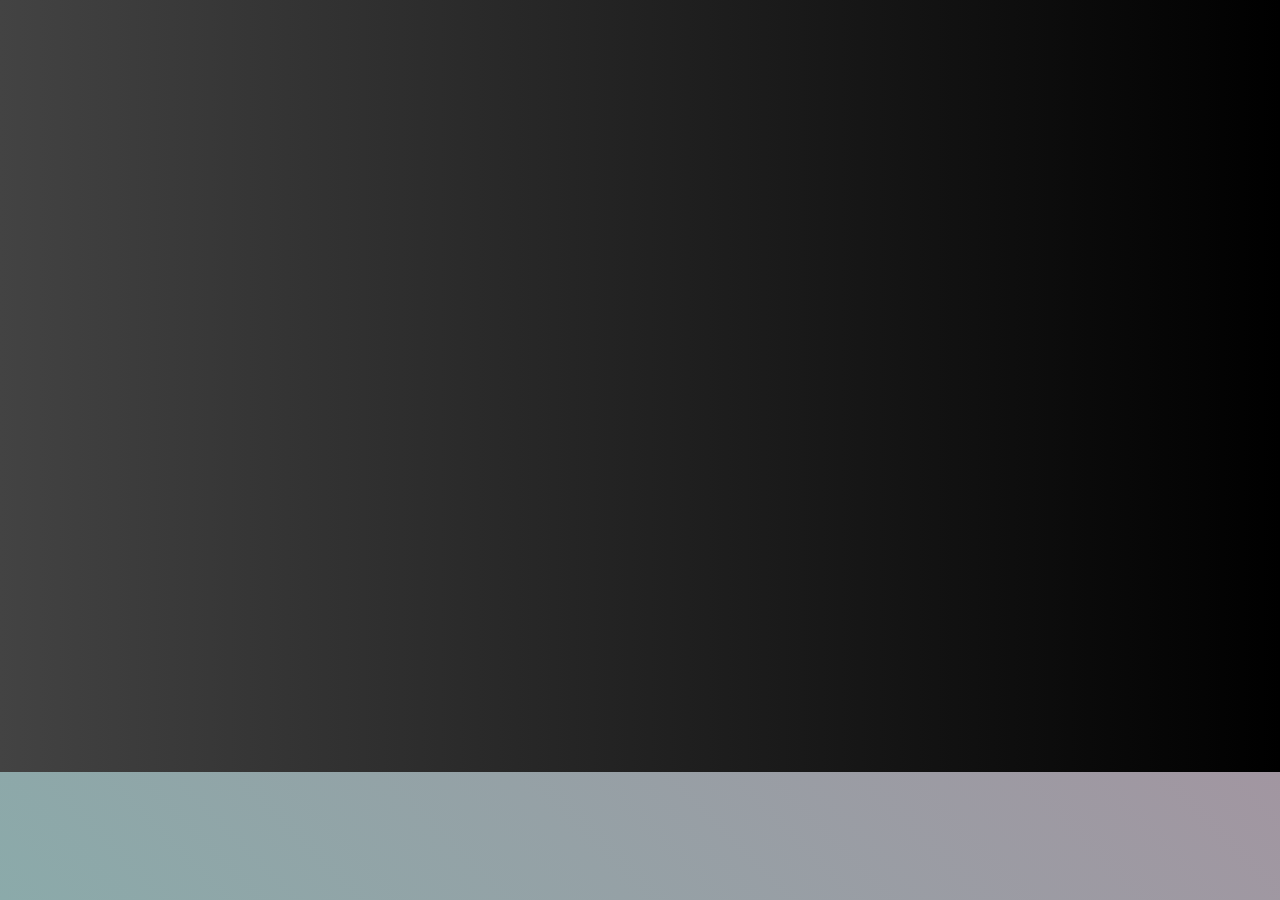
<file: Pre-entrega 2/streetwear.html>
<!DOCTYPE html>
<html lang="en">
<head>
    <meta charset="UTF-8">
    <meta http-equiv="X-UA-Compatible" content="IE=edge">
    <meta name="viewport" content="width=device-width, initial-scale=1.0">
    <link rel="stylesheet" href="./css/style.css">
    <title>STREETWEAR</title>
</head>
<body>
        <div class="youtube">
        <div class="video">
            <iframe width="1360" height="768" src="https://www.youtube.com/embed/knQ4K0Gqm88?controls=0" title="YouTube video player" frameborder="0" allow="accelerometer; autoplay; clipboard-write; encrypted-media; gyroscope; web-share" allowfullscreen></iframe>
        </div>
    </div>
</body>
</html>
</file>
<file: Pre-entrega 2/css/style.css>
@import url('https://fonts.googleapis.com/css2?family=Lexend:wght@300;400&display=swap');

*{
    padding: 0;
    margin: 0;
    text-decoration: none;
    list-style: none;
    box-sizing: border-box;
}

.video{
    background-image: linear-gradient(to right, #434343 0%, black 100%);
    position:center;
    top: 50%;
    left: 0;
    z-index: 3;
    width: 100%;
    height: 100%;
}

body{
    background-image: linear-gradient(45deg, #8baaaa 0%, #ae8b9c 100%);
    text-align: center;
    overflow: hidden;
    height: 100vh;
}
/*Inicio de Header y Logo*/
header{
    height: 100vh;
    width: 100vh;
}
/*Navbar de Inicio de sesion, Contacto, Ayuda*/
.navbar{
    position: initial;
    padding: 50px;
    display: flex;
    justify-content: space-between;
    width: 100%;
    box-sizing: border-box;
    align-items: center;
}
.navbar a{
    color: white;
    font-weight: bold;
    font-size: 1.5em;
    font-family:Arial, Helvetica, sans-serif;
}

.navbar .logo{
    margin-left: -3%;
    margin-top: -5%;
}

.navbar .nav-links ul{
    display: flex;
}.navbar .nav-links ul li{
    margin: 0 25px;
}
.navbar .nav-links ul li.active a{
    color: rgb(248, 80, 80);
    font-weight: 600;
}

.navbar .menu-hamburguesa{
    display: none;
    position: absolute;
    top: 50px;
    right: 50px;
    width: 35px;
}
/*Fin Navbar de Inicio de sesion, Contacto, Ayuda*/
/*Fin de Header y Logo*/


/*Diseño de Botones mas simples*/
input#boton1{
    position: absolute;
    opacity: 0;
    cursor: pointer;
}
input#boton2{
    position: absolute;
    opacity: 0;
    cursor: pointer;
}
input#boton3{
    position: absolute;
    opacity: 0;
    cursor: pointer;
}
/*Fin de Diseño de Botones mas simples*/

/*Inicio de Botones*/
label.botones{
    display: inline-block;
    width: 12px;
    height: 12px;
    border: 2px solid rgb(255, 255, 255);
    border-radius: 999px;
    background-color: transparent;
    margin: 68vh 6px 0 6px;
    z-index: 2;
    cursor: pointer;
    transition-duration: .4s;
}
/*Fin de Botones*/

/*Inicio de Configuraciones de Imagenes*/
.prenda{
    position: absolute;
    background-position: center;
    background-size: cover;
    width: 100%;
    height: 102vh;
    top: 0;
    left: 0;
    z-index: -1;
    transform: translateX(-100%);
    transition-duration: .3s;
    opacity: 1;
}
/*Fin de Configuraciones de Imagenes*/

/*Inicio de Insercion de Imagenes*/
 .hoodie{
    background-image: url(https://i.postimg.cc/xdP0JDSs/hoodie.jpg);
 }
 .remera{
    background-image: url(https://i.postimg.cc/PrZNX7N7/remera.jpg);
 }

 .bikini{
    background-image: url(https://i.postimg.cc/yxJq12Pr/bikini.jpg);
 }
/*Fin de Insercion de Imagenes*/

/*Inicio de Configuracion de Botones*/
input:checked+label {
    background-color: rgb(255, 255, 255);
}

input:focus+label.botones{
    box-shadow: 0 0 0 5px rgba(71, 70, 70, 0.356),  0 0 18px rgb(255, 255, 255)
}
 
input:checked~.prenda{
    transform: translateX(100%);
}

input:checked+label+.prenda{
    transform: translateX(0);
    opacity: 1;
}
/*Fin de Configuracion de Botones*/


/*************************************/
/*************************************/
/*Pagina de Inicio de Sesion*/
/*Caja del formulario*/
.formulario{
    position: absolute;
    top: 50%;
    left: 50%;
    transform: translate(-50%, -50%);
    width: 500px;
    border-radius: 15px;
    background-color: white;
}
/*Titulo:INGRESAR del formulario*/
.formulario h1{
    font-family:'Trebuchet MS', 'Lucida Sans Unicode', 'Lucida Grande', 'Lucida Sans', Arial, sans-serif;
    text-align: center;
    padding: 20px;
    border-bottom: 2px solid silver;
}
.formulario form{
    padding: 0 20px;
    box-sizing: border-box;
}
/*Campos para rellenar del formulario*/
form .username{
    position: relative;
    border-bottom: 1px solid #adadad;
}
.username input{
    width: 100%;
    padding: 25px;
    height: 50px;
    font-size: 20px;
    border: none;
    background: none;
    outline: none;
}
.username label{
    position: absolute;
    top: 50%;
    left: 10px;
    color: #adadad;
    transform: translateY(-50%);
    font-size: 16px;
    pointer-events: none;
}
.username span::before{
    position: center;
    top: 40px;
    left: 0;
    width: 100%;
    height: 2px;
    background: #000000;
    transition: .5s;
}
/*Transicion para cuando hacemos click en el campo a llenar desaparezca lo pedido del campo*/
.username input:focus ~ label,
.username input:focus ~ label:hover{
    top: 15px;
    color: #00000000;
}

.username input:focus ~ span::before,
.username input:focus ~ span::before{
    width: 50%;
}
/*Boton de Iniciar Sesion*/
input#campo3[type="submit"]{
    margin-top: 2%;
    margin-bottom: 2%;
    width: 50%;
    height: 50px;
    border: 2px solid;
    background: #323232;
    border-radius: 25px;
    font-size: 18px;
    color: white;
    cursor: pointer;
    outline: none;
}
/*************************************/
/*************************************/
/*Fin de Pagina de Inicio de Sesion*/
/*************************************/
/*************************************/


/*Inicio de Pagina de Contacto*/
/*************************************/
/*Inicio de Caja de contacto*/
.container-form{
    width: 100%;
    max-width: 1100px;
    margin: auto;
    display: grid;
    grid-template-columns: repeat(2,1fr);
    grid-gap: 50px;
    margin-top: 50px;
    background-image: linear-gradient(to top, #cfd9df 0%, #e2ebf0 100%);
    border-radius: 15px;
}
.container-form h2{
    margin-top: 50px;
    margin-bottom: 10px;
    font-size: 35px
}
.container-form p{
    font-size: 20px;
    line-height: 1.6;
    margin-bottom: 30px;
}
.container-form a{
    font-size: 17px;
    display: inline-block;
    text-decoration: none;
    width: 100%;
    margin-bottom: 15px;
    color: rgb(104, 104, 104);
    font-weight: 700;
}
.container-form a i{
    color: rgb(49, 49, 49);
    margin-right: 10px;
}
.container-form form .campo, textarea{
    margin-top: 10px;
    margin-left: -15px;
    width: 100%;
    padding: 15px 10px;
    font-size: 16px;
    border: 1px solid #dbdbdb;
    margin-bottom: 20px;
    border-radius: 3px;
    outline: 0px;
}
.container-form form textarea{
    max-width: 530px;
    min-width: 530px;
    min-height: 140px;
    max-height: 150px;
}
.container-form .btn-enviar{
    margin-bottom: 10px;
    padding: 15px;
    font-size: 16px;
    border: none;
    outline: 0px;
    background: #323232;
    color: white;
    border-radius: 3px;
    cursor: pointer;
    transition: all 300ms ease;
}
.container-form .btn-enviar:hover{
    background: #747474;
}
/*Fin de la pestaña Contacto*/
/*************************************/


/*Inicio de Pagina de Promociones*/
.container-promos{
    height: 525px;
    max-width: 1120px;
    margin: auto;
    margin-top: 50px;
    background-image: linear-gradient(to top, #cfd9df 0%, #e2ebf0 100%);
    border-radius: 15px;
    display: grid;
    grid-template-columns: 1fr 1fr 1fr 1fr 1fr;
    grid-template-rows: 1fr 1fr 1fr;
    grid-template-areas:
      "promo-1 promo-2 promo-3"
      "promo-4 promo-5 promo-6";
}
 .promo-1{ 
    grid-area: promo-1; 
    margin-top: 25px;
    margin-left: 25px;
}
  
 .promo-2 { 
    grid-area: promo-2; 
    margin-top: 25px;
    margin-left: 25px;
}
  
 .promo-3 { 
    grid-area: promo-3; 
    margin-top: 25px;
    margin-left: 25px;
    margin-right: 250px;
}
  
 .promo-4 { 
    grid-area: promo-4; 
    margin-top: 25px;
    margin-left: 25px;
}
  
 .promo-5 { 
    grid-area: promo-5; 
    margin-top: 25px;
    margin-left: 25px;
}
  
 .promo-6 { 
    grid-area: promo-6; 
    margin-top: 25px;
    margin-left: 25px;
    margin-right: 250px;
}



/*************************************/
/*MEDIA QUERY CONTACTOS = Dispositivos Pequeños 1000px*/
@media (max-width: 1000px){
    body{
        overflow:scroll;
    }

    /*Caja de Formulario*/
    .container-form{
        top: 50%;
        left: 50%;
        transform: translate(0%, -30%);
        width: 650px;
        height: 370px;
        border-radius: 15px;
        background-color: white;
    }
    .container-form form .campo, textarea{
        margin-top: 10px;
        margin-left: -15px;
        width: 100%;
        padding: 15px 10px;
        font-size: 16px;
        border: 1px solid #dbdbdb;
        margin-bottom: 20px;
        border-radius: 3px;
        display: grid;
        grid-template-columns: repeat(2,1fr);
    }
    .container-form form textarea{
        max-width: 530px;
        min-width: 300px;
        min-height: 140px;
        max-height: 150px;
    }
    .container-form h2{
        margin-top: 20px;
        margin-left: 20px;
        font-size: 35px
    }
    .container-form p{
        margin-top: 20px;
        margin-left: 20px;
        font-size: 15px;
        line-height: 1.6;
    }
    .container-form a{
        margin-left: 10px;
        font-size: 17px;
        display: inline-block;
        text-decoration: none;
        width: 100%;
        margin-bottom: 15px;
        color: rgb(104, 104, 104);
        font-weight: 500;
    }
    .container-form a i{
        color: rgb(49, 49, 49);
        margin-right: 10px;
    }
    .container-form .btn-enviar{
        margin-right: 45px;
        margin-bottom: 800px;
        padding: 10px;
        font-size: 16px;
        border: none;
        outline: 0px;
        background: #323232;
        color: white;
        border-radius: 3px;
        cursor: pointer;
        transition: all 300ms ease;
    }
    /*Caja de Promociones*/
    .container-promos {
        height: 1500px;
        width: 500px;
        display: grid; 
        grid-template-columns: 1fr; 
        grid-template-rows: 1fr 1fr 1fr  1fr  1fr  1fr; 
        grid-template-areas: 
          "promo-1" 
          "promo-2"
          "promo-3" 
          "promo-4"
          "promo-5" 
          "promo-6"; 
    }
     .promo-1{ 
        width: .5%;
        height: 220px;
        margin-left: 75px;
    }
     .promo-2{ 
        width: .5%;
        height: 220px;
        margin-left: 75px;
     }
     .promo-3{ 
        width: .5%;
        height: 220px;
        margin-left: 75px;
     }
     .promo-4{ 
        width: .5%;
        height: 220px;
        margin-left: 75px;
     }
     .promo-5{ 
        width: .5%;
        height: 220px;
        margin-left: 75px;
     }
     .promo-6{ 
        width: .5%;
        height: 220px;
        margin-left: 75px;
    }
}


/*************************************/
/*MEDIA QUERY = Dispositivos Pequeños 750px*/
@media (max-width: 750px) {
    .navbar{
        padding: 0;
    }
    .navbar .logo{
        position: absolute;
        top: 50px;
        left: 50px;
    }
    .navbar .menu-hamburguesa{
        display: block;
        Z-index: 10px;
    }
    .nav-links{
        top: 0;
        left: 0;
        position: absolute;
        background-color: rgba(255, 255, 255, 0.299);
        backdrop-filter: blur(8px);
        width: 100%;
        height: 100vh;
        display: flex;
        justify-content: center;
        align-items: center;
        margin-left: -100%;
        transition: all 0.5s ease;
    }
    .mobile-menu{
        margin-left: 0;
    }
    .nav-links ul{
        display: flex;
        flex-direction: column;
        align-items: center;
    }
    .navbar .nav-links ul li{
        margin: 25px 0;
        font-size: 1.2em;
    }
    .navbar .logo{
        position: relative;
        margin-left: -5%;
    }
    
    label.botones{
        display: inline-block;
        width: 12px;
        height: 12px;
        border: 2px solid rgb(255, 255, 255);
        border-radius: 999px;
        background-color: transparent;
        margin: 90vh 6px 0 6px;
        z-index: 2;
        cursor: pointer;
        transition-duration: .4s;
    }
    .formulario{
        position: center;
        top: 50%;
        left: 50%;
        transform: translate(-50%, -50%);
        width: 350px;
        border-radius: 15px;
        background-color: white;
    }
    .container-form{
        position: center;
        top: 50%;
        left: 50%;
        transform: translate(0%, 30%);
        width: 570px;
        height: 360px;
        border-radius: 15px;
        background-color: white;
    }
    .container-form form .campo, textarea{
        margin-top: 10px;
        margin-left: -15px;
        width: 100%;
        padding: 15px 10px;
        font-size: 16px;
        border: 1px solid #dbdbdb;
        margin-bottom: 20px;
        border-radius: 3px;
    }
    .container-form form textarea{
        max-width: 530px;
        min-width: 300px;
        min-height: 100px;
        max-height: 150px;
    }
    .container-form h2{
        margin-top: 20px;
        margin-left: 20px;
        font-size: 35px
    }
    .container-form p{
        margin-top: 20px;
        margin-left: 20px;
        font-size: 15px;
        line-height: 1.6;
    }
    .container-form a{
        margin-left: 10px;
        font-size: 17px;
        display: inline-block;
        text-decoration: none;
        width: 100%;
        margin-bottom: 15px;
        color: rgb(104, 104, 104);
        font-weight: 500;
    }
    .container-form a i{
        color: rgb(49, 49, 49);
        margin-right: 10px;
    }
    .container-form .btn-enviar{
        margin-right: 5px;
        margin-bottom: 800px;
        padding: 10px;
        font-size: 16px;
        border: none;
        outline: 0px;
        background: #323232;
        color: white;
        border-radius: 3px;
        cursor: pointer;
        transition: all 300ms ease;
    }
}
</file>
